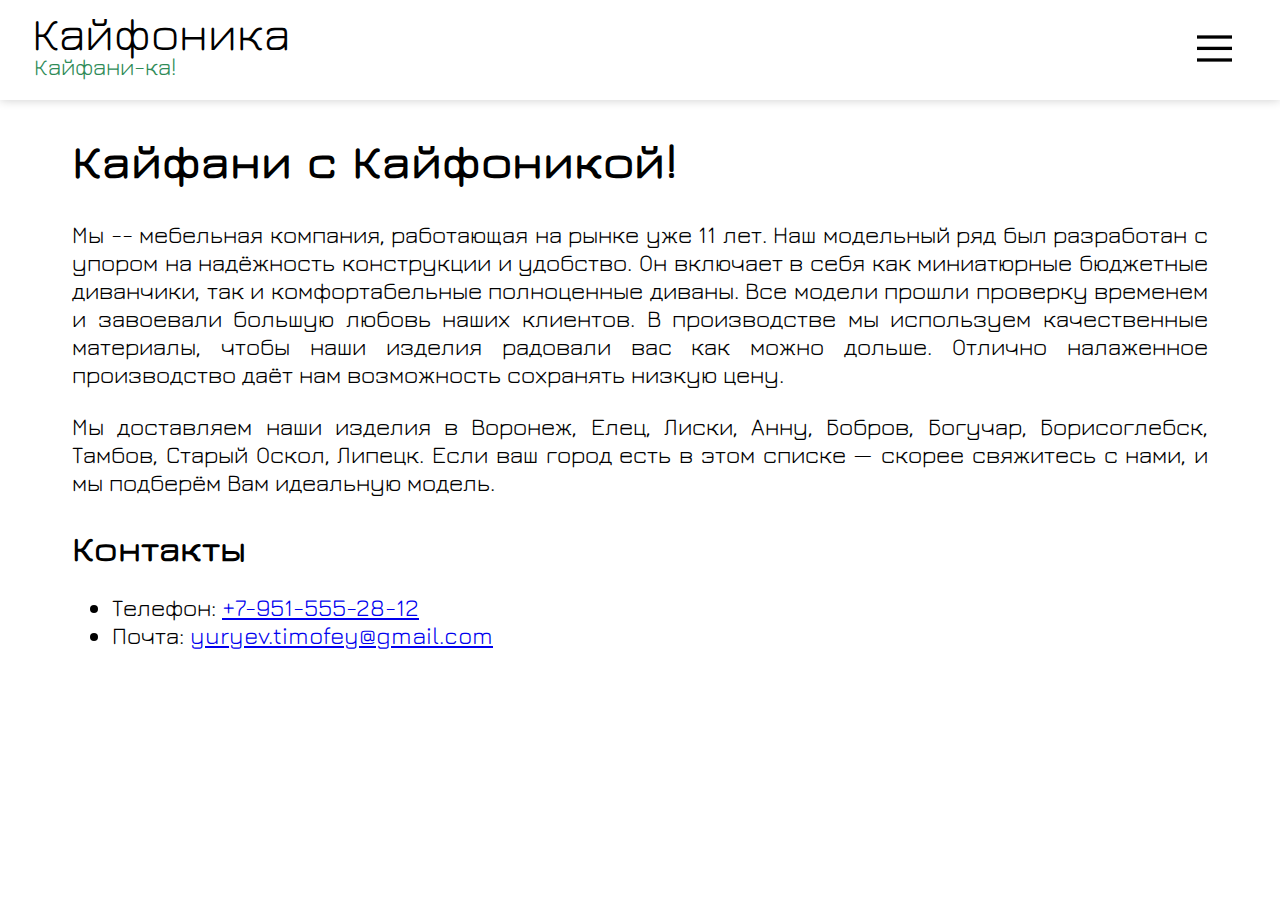
<file: about.html>
﻿<!DOCTYPE html>
<html lang="ru">
<head>
    <link rel="stylesheet" href="style.css">
    <title>Кайфоника</title>
    <link rel="shortcut icon" type="image/png" href="media/icon.png"/>
    <script src="scripts/cookieManager.js"></script>
</head>

<body>
<header>
    <div class="container">
        <div class="basic-nav">
            <div class="logo">
                <h1>Кайфоника</h1>
                <h2>Кайфани-ка!</h2>
            </div>

            <button id="menu-button">
                <span id="menu-icon" class="icon inactive"></span>
            </button>
        </div>

        <nav id="expanded-nav">
            <ul id="nav-buttons">
                <li><a href="index.html">Главная</a></li>
                <li><a href="catalog.html">Каталог</a></li>
                <li><a href="constructor.html">Конструктор диванов</a></li>
                <li><a href="about.html">О компании</a></li>
            </ul>
        </nav>
    </div>
</header>

<div class="container">
    <div class="text-container container">
        <h1>Кайфани с Кайфоникой!</h1>
        <p>
            Мы -- мебельная компания, работающая на рынке уже 11 лет. Наш модельный ряд был разработан с упором на надёжность конструкции и удобство. Он включает в себя как
            миниатюрные бюджетные диванчики, так и комфортабельные полноценные диваны. Все модели прошли проверку
            временем и завоевали большую любовь наших клиентов. В производстве мы используем
            качественные материалы, чтобы наши изделия радовали вас как можно дольше. Отлично налаженное производство
            даёт нам возможность сохранять низкую цену.
        </p>

        <p>
            Мы доставляем наши изделия в
            Воронеж, Елец, Лиски, Анну, Бобров, Богучар, Борисоглебск, Тамбов, Старый Оскол, Липецк. Если ваш город есть
            в этом списке — скорее свяжитесь с нами, и мы подберём Вам идеальную модель.
        </p>

        <div id="contacts">
            <h2>Контакты</h2>
            <ul id="contacts-list">
                <li>Телефон: <a href="tel:+79515552812">+7-951-555-28-12</a></li>
                <li>Почта: <a href="mailto:yuryev.timofey@gmail.com">yuryev.timofey@gmail.com</a></li>
            </ul>
        </div>
    </div>
</div>

<script src="scripts/headerMenuScript.js"></script>
</body>
</html>
</file>
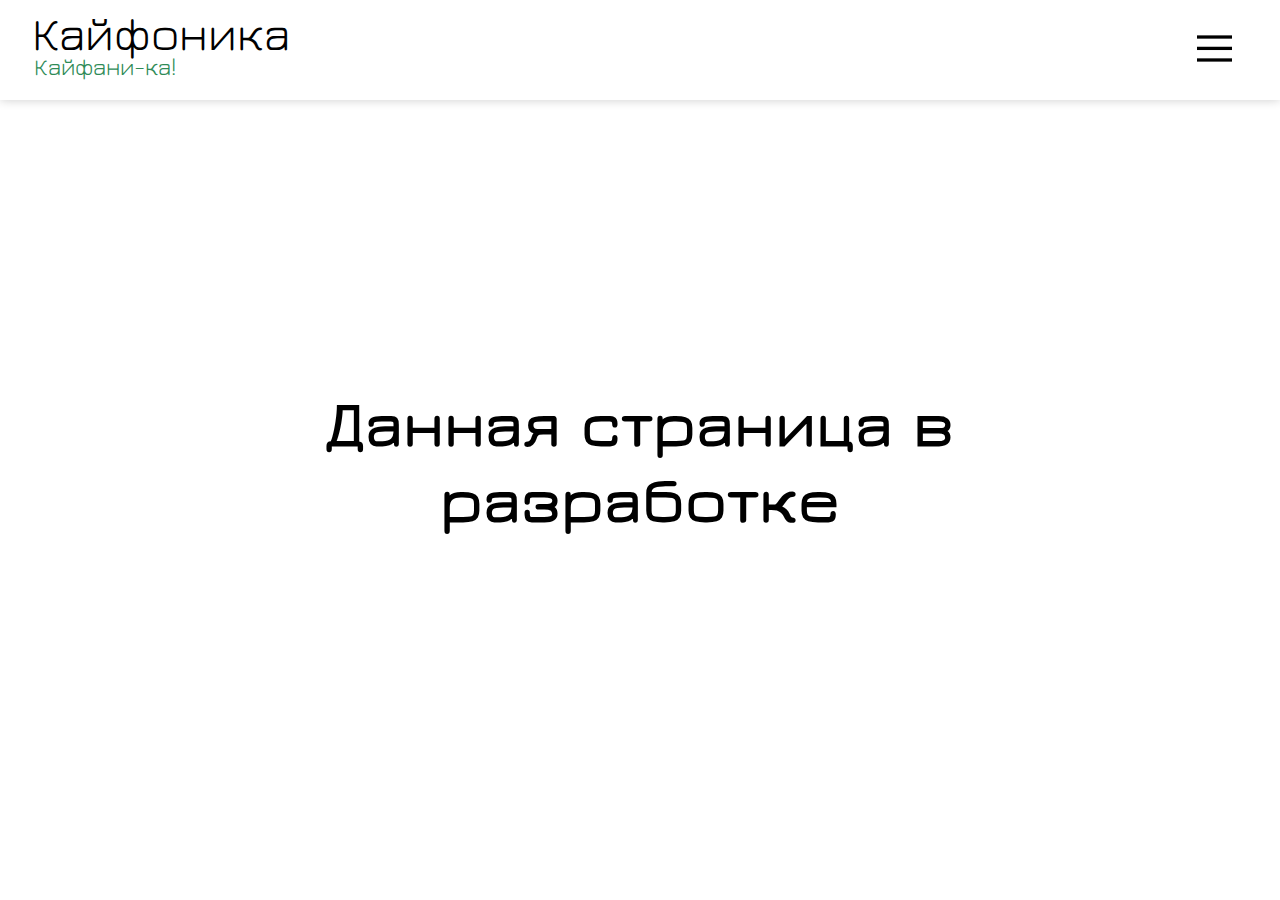
<file: catalog.html>
﻿<!DOCTYPE html>
<html lang="ru">
<head>
    <link rel="stylesheet" href="style.css">
    <title>Кайфоника</title>
    <link rel="shortcut icon" type="image/png" href="media/icon.png"/>
    <script src="scripts/cookieManager.js"></script>
</head>

<body>
<header>
    <div class="container">
        <div class="basic-nav">
            <div class="logo">
                <h1>Кайфоника</h1>
                <h2>Кайфани-ка!</h2>
            </div>

            <button id="menu-button">
                <span id="menu-icon" class="icon inactive"></span>
            </button>
        </div>

        <nav id="expanded-nav">
            <ul id="nav-buttons">
                <li><a href="index.html">Главная</a></li>
                <li><a href="catalog.html">Каталог</a></li>
                <li><a href="constructor.html"> Конструктор диванов</a></li>
                <li><a href="about.html"> О компании</a></li>
            </ul>
        </nav>
    </div>
</header>


<div class="text-container container" style="min-height: 80%; display: flex; flex-flow: column; align-items: center; justify-content: center">
    <h1 style="font-size: 4rem; text-align: center; padding: 3rem">Данная страница в разработке</h1>
</div>


<script src="scripts/headerMenuScript.js"></script>
</body>
</html>
</file>
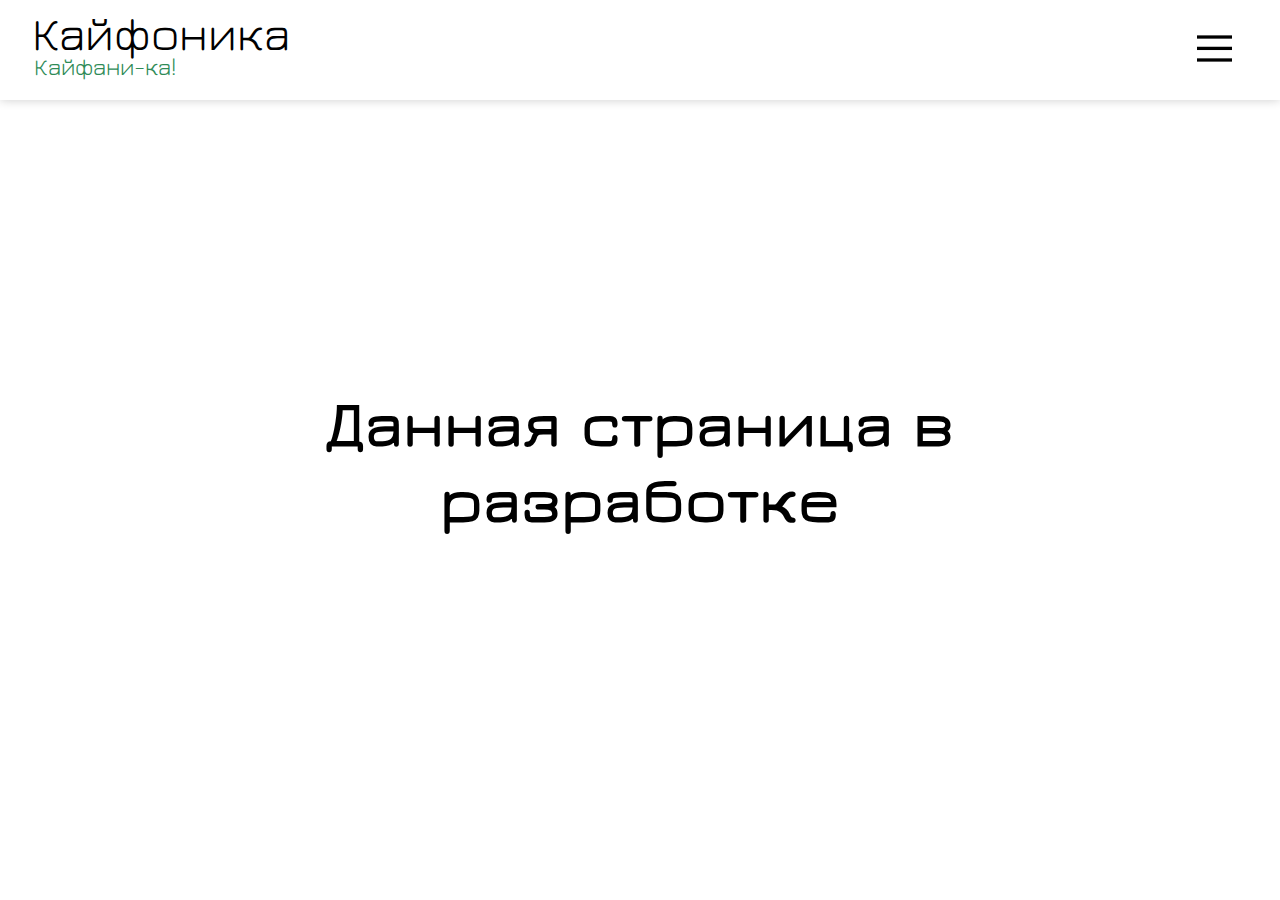
<file: constructor.html>
﻿<!DOCTYPE html>
<html lang="ru">
<head>
    <link rel="stylesheet" href="style.css">
    <title>Кайфоника</title>
    <link rel="shortcut icon" type="image/png" href="media/icon.png"/>
    <script src="scripts/cookieManager.js"></script>
</head>

<body>
<header>
    <div class="container">
        <div class="basic-nav">
            <div class="logo">
                <h1>Кайфоника</h1>
                <h2>Кайфани-ка!</h2>
            </div>

            <button id="menu-button">
                <span id="menu-icon" class="icon inactive"></span>
            </button>
        </div>

        <nav id="expanded-nav">
            <ul id="nav-buttons">
                <li><a href="index.html">Главная</a></li>
                <li><a href="catalog.html">Каталог</a></li>
                <li><a href="constructor.html"> Конструктор диванов</a></li>
                <li><a href="about.html"> О компании</a></li>
            </ul>
        </nav>
    </div>
</header>

<div class="text-container container" style="min-height: 80%; display: flex; flex-flow: column; align-items: center; justify-content: center">
    <h1 style="font-size: 4rem; text-align: center; padding: 3rem">Данная страница в разработке</h1>
</div>


<script src="scripts/headerMenuScript.js"></script>
<!--<script src="archive/astorConstructor.js"></script>-->
</body>
</html>
</file>
<file: style.css>
@import url('https://fonts.googleapis.com/css2?family=Jura&display=swap');

:root {
    --text-color: black;
    --icon-color: black;
    --accent-color: seagreen;
    --dark-accent-color: #233c23;

    --max-width: 1920px;
    --max-text-width: 1200px;
    --padding: 2rem;

    --menu-icon-size: 2.2rem;
    --button-hovering-color: rgba(46, 139, 87, 0.2);
    --text-hovering-color: rgba(46, 139, 87, 0.8);
}

* {
    box-sizing: border-box;
}

html, body {
    width: 100%;
    height: 100%;
    margin: 0;
    font-family: Jura, serif;
}

button {
    cursor: pointer;
    padding: 0;
    appearance: none;
    background: none;
    border: none;
}

button:hover {
    background-color: var(--button-hovering-color);
    border: 1px var(--button-hovering-color);
    border-radius: 1rem;
    transition: background-color 200ms;
}

header {
    box-shadow: 0 0 10px 0 rgba(0, 0, 0, .2);
    user-select: none;
}

.container {
    margin-left: auto;
    margin-right: auto;
    width: 100%;
    max-width: var(--max-width);
    padding-left: var(--padding);
    padding-right: var(--padding);
}

.text-container {
    max-width: var(--max-text-width);
    font-size: 1.5rem;
    text-align: justify;
}

.content-container {

}

header .container {
    align-items: center;
    display: flex;
    flex-flow: row wrap;
    gap: var(--padding);
}

.basic-nav {
    height: 6.25rem;
    flex: 1 1;
    justify-content: space-between;
    display: flex;
    align-items: center;
}

#expanded-nav {
    display: none;
    padding: 0;
}

#nav-buttons a:hover {
    color: var(--accent-color);
    transition: 200ms;
}

.logo {
    line-height: 2.1rem;
}

.logo * {
    font-weight: normal;
    margin: 0;
}

.logo h1 {
    font-size: 3rem;
}

.logo h2 {
    padding-left: 2px; /*Чтобы две буквы К были на одной прямой */
    font-size: 1.5rem;
    color: var(--accent-color);
}

#nav-buttons {
    display: flex;
    justify-content: space-around;
    flex-direction: column;
    flex-wrap: wrap;


    margin: 0 auto 0 0;
    padding: 0;
    list-style: none;
    font-size: 1.9rem;

    text-align: center;
}

#nav-buttons li {
    border-top: 1px solid lightgray;
    padding: 1rem 3rem 1rem 3rem;
}

#nav-buttons li a {
    color: var(--text-color);
    text-decoration: none;
}

#menu-button {
    padding: 1rem 1rem 1rem 1rem;
}

#menu-icon {
    mask-image: url(media/menu.svg);
    display: inline-block;
    height: var(--menu-icon-size);
    width: var(--menu-icon-size);
    background-color: var(--icon-color);
    mask-position: center;
}

#contacts h2{
    /*margin-top: 0;*/
    margin-bottom: 0.2rem;
}

/*#contacts-list {*/
/*    font-size: 1.5rem;*/
/*}*/

/*footer {*/
/*    background-color: var(--dark-accent-color);*/
/*    color: white;*/
/*    height: 6rem;*/
/*}*/

/*.footer-wrapper {*/
/*    height: 100%;*/
/*    display: flex;*/
/*    flex-flow: column;*/
/*    align-items: center;*/
/*    justify-content: center;*/
/*}*/

/*footer p {*/
/*    flex: 1;*/
/*}*/

/*------------Конструктор------------*/
/*.dot {*/
/*    position: absolute;*/
/*    width: 64px;*/
/*    height: 64px;*/
/*    z-index: 2;*/
/*}*/

/*.circle {*/
/*    cursor: pointer;*/
/*    position: absolute;*/
/*    width: 64px;*/
/*    height: 64px;*/
/*    left: 300px;*/
/*    z-index: 2;*/
/*}*/

/*.partPicture {*/
/*    position: absolute;*/
/*    z-index: 1;*/
/*}*/
/*------------Конструктор------------*/

@media only screen and (min-width: 1440px) {
    #menu-button {
        display: none;
    }

    #nav-buttons {
        flex-direction: row;
        grid-gap: 5rem;
    }

    #nav-buttons li {
        border-top: none;
        padding: 0;
    }

    #expanded-nav {
        display: block !important;
        width: max-content !important;
    }
}
</file>
